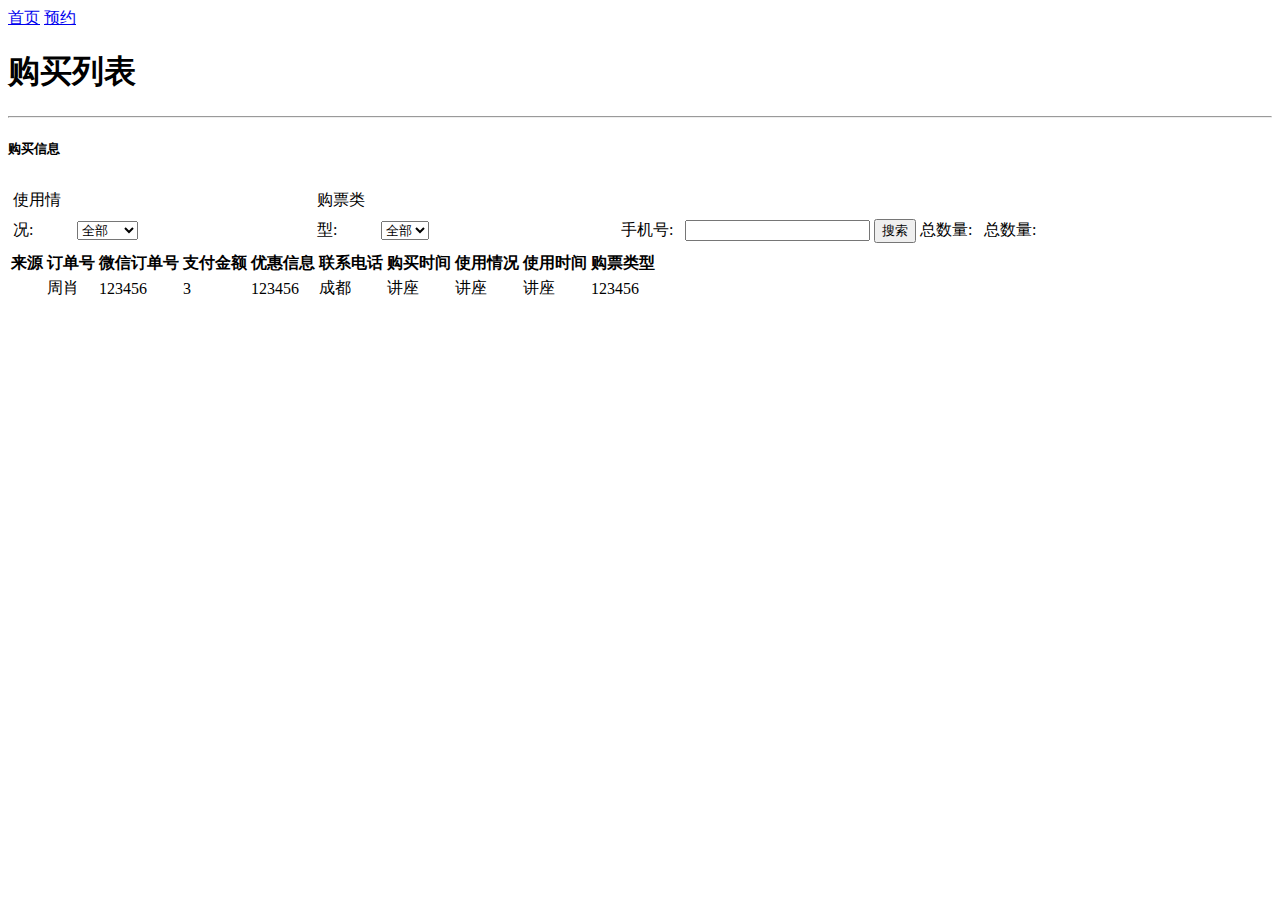
<file: src/main/resources/templates/back/showList.html>
<!DOCTYPE html>
<html xmlns:th="http://www.thymeleaf.org">
<head>
    <title>已买票列表</title>
    <meta charset="UTF-8"/>
    <meta name="viewport" content="width=device-width, initial-scale=1.0"/>
    <link rel="stylesheet" th:href="@{css/bootstrap.min.css}"/>
    <link rel="stylesheet" th:href="@{css/bootstrap-responsive.min.css}"/>
    <link rel="stylesheet" th:href="@{css/uniform.css}"/>
    <link rel="stylesheet" th:href="@{css/select2.css}"/>
    <link rel="stylesheet" th:href="@{css/matrix-style.css}"/>
    <link rel="stylesheet" th:href="@{css/matrix-media.css}"/>
    <link rel="stylesheet" th:href="@{css/bootstrap-wysihtml5.css}" />
    <link th:href="@{font-awesome/css/font-awesome.css}" rel="stylesheet"/>
    <!--<link href='http://fonts.useso.com/css?family=Open+Sans:400,700,800' rel='stylesheet' type='text/css' />-->
</head>
<body>


<div id="content"  style="margin-left:0">

    <div id="content-header">
        <div id="breadcrumb"><a href="main.html" title="Go to Home" class="tip-bottom"><i class="icon-home"></i> 首页</a>
            <a
                    href="#" class="current">预约</a></div>
        <h1>购买列表</h1>
    </div>
    <div class="container-fluid">
        <hr/>
        <div class="row-fluid">
            <div class="span12">
                <div class="widget-box">
                    <div class="widget-title"><span class="icon"><i class="icon-th"></i></span>
                        <h5>购买信息</h5>
                    </div>
                    <div class="widget-content nopadding">
                        <div style="padding:5px">
                            <!--<h5 style="display:inline-block">搜索</h5>-->
                            <div style="width:300px;display:inline-block;line-height:30px">
                                <label style="width:60px;display:inline-block;line-height:30px">使用情况:</label>
                                <select name="swipe">
                                    <option value="0">全部</option>
                                    <option value="1" th:selected="${1==swipe}">已使用</option>
                                    <option value="2" th:selected="${2==swipe}">未使用</option>
                                    <!--<option th:each="l:${lesson}" th:selected="${l.lessonId==lid}" th:value="${l.lessonId}" th:text="|${l.lessonTitle}${l.startTime==l.endTime?(#calendars.format(l.startTime,'yyyy-MM-dd')):(#calendars.format(l.startTime,'yyyy-MM-dd')+'~'+#calendars.format(l.endTime,'yyyy-MM-dd'))}|"></option>-->
                                </select>
                            </div>
                            <div style="width:300px;display:inline-block;line-height:30px">
                                <label style="width:60px;display:inline-block;line-height:30px">购票类型:</label>
                                <select name="meetType">
                                    <option value="0">全部</option>
                                    <option value="1" th:selected="${1==meetType}">高招</option>
                                    <option value="2" th:selected="${2==meetType}">中招</option>
                                    <!--<option th:each="l:${lesson}" th:selected="${l.lessonId==lid}" th:value="${l.lessonId}" th:text="|${l.lessonTitle}${l.startTime==l.endTime?(#calendars.format(l.startTime,'yyyy-MM-dd')):(#calendars.format(l.startTime,'yyyy-MM-dd')+'~'+#calendars.format(l.endTime,'yyyy-MM-dd'))}|"></option>-->
                                </select>
                            </div>
                            <label style="width:60px;display:inline-block;line-height:30px">手机号:</label>
                            <input name="phone" type="text" th:value="${phone}"/>
                            <input type="button" value="搜索" onclick="searchBt(this)"/>

                            <label style="width:60px;display:inline-block;line-height:30px">总数量:</label>
                            <label style="width:60px;display:inline-block;line-height:30px" th:text="${totalCount}">总数量:</label>


                        </div>
                        <!--<p th:text="${appoints}">显示预约信息</p>-->
                        <table class="table table-bordered data-table">
                            <thead>
                            <tr>
                                <th>来源</th>
                                <th>订单号</th>
                                <th>微信订单号</th>
                                <th>支付金额</th>
                                <th>优惠信息</th>
                                <th>联系电话</th>
                                <th>购买时间</th>
                                <th>使用情况</th>
                                <th>使用时间</th>
                                <th>购票类型</th>

                            </tr>
                            </thead>
                            <tbody>
                            <tr  class="gradeX" th:each="c:${codeList}">
                                <!--<td th:text="${c.qc.openId}">01</td>-->
                                <td th:text="${c.qc.name=='1'?'小程序跳转':c.qc.name=='2'?'公众号菜单':c.qc.name=='3'?'微店':c.qc.name=='0'?'公众号文章':'其它'}" ></td>
                                <td th:text="${c.codenum}" >周肖</td>
                                <td th:text="${c.qc.payNumber}">123456</td>
                                <td th:text="${c.price}"  class="center">3</td>
                                <td th:text="${c.buytype==0?'积分优惠':'无'}">123456</td>
                                <td th:text="${c.qc.phone}" >成都</td>
                                <td th:text="${c.createTime}" >讲座</td>
                                <td th:text="${c.swipeTime==null?'未使用':'已使用'}" >讲座</td>
                                <td th:text="${c.swipeTime}" >讲座</td>
                                <td th:text="${c.qc.meetType==1?'高招会':'中招会'}" >123456</td>

                            </tr>
                            </tbody>
                        </table>
                    </div>
                </div>
                <div th:if="${!#lists.isEmpty(codeList)}" class="pagination" th:include="frame/my_pagination::my_pagination"></div>
            </div>
        </div>
    </div>

</div>
<script th:src="@{js/jquery.min.js}"></script>
<script th:src="@{js/select2.min.js}"></script>
<script th:src="@{js/bootstrap.min.js}"></script>
<script th:src="@{js/matrix.js}"></script>
<!--<script src="js/matrix.tables.js"></script>
<script src="js/jquery.dataTables.min.js"></script>-->
<script th:src="@{js/wysihtml5-0.3.0.js}"></script>
<script th:src="@{js/bootstrap-wysihtml5.js}"></script>
<script th:inline="javascript">
    function loadPage(url,data,func) {
        $("#content").load(url,data,func);
    }

    //$("select").select2();
    function searchBt(this_){
        loadPage([[${#httpServletRequest.getRequestURI()}]],{phone:$(this_).prev().val(),swipe:$("select[name=swipe]").val(),meetType:$("select[name=meetType]").val()});
        //alert($(this_).prev().val())

    }


    // 对Date的扩展，将 Date 转化为指定格式的String
    // 月(M)、日(d)、小时(h)、分(m)、秒(s)、季度(q) 可以用 1-2 个占位符，
    // 年(y)可以用 1-4 个占位符，毫秒(S)只能用 1 个占位符(是 1-3 位的数字)
    // 例子：
    // (new Date()).Format("yyyy-MM-dd hh:mm:ss.S") ==> 2006-07-02 08:09:04.423
    // (new Date()).Format("yyyy-M-d h:m:s.S")   ==> 2006-7-2 8:9:4.18
    Date.prototype.Format = function(fmt)
    { //author: meizz
        var o = {
            "M+" : this.getMonth()+1,         //月份
            "d+" : this.getDate(),          //日
            "h+" : this.getHours(),          //小时
            "m+" : this.getMinutes(),         //分
            "s+" : this.getSeconds(),         //秒
            "q+" : Math.floor((this.getMonth()+3)/3), //季度
            "S" : this.getMilliseconds()       //毫秒
        };
        if(/(y+)/.test(fmt))
            fmt=fmt.replace(RegExp.$1, (this.getFullYear()+"").substr(4 - RegExp.$1.length));
        for(var k in o)
            if(new RegExp("("+ k +")").test(fmt))
                fmt = fmt.replace(RegExp.$1, (RegExp.$1.length==1) ? (o[k]) : (("00"+ o[k]).substr((""+ o[k]).length)));
        return fmt;
    }


    $(document).ready(function() {
//        var token = $("meta[name='_csrf']").attr("content");
//        var header = $("meta[name='_csrf_header']").attr("content");

        $(document).ajaxSend(function(e, xhr, options) {
            //xhr.setRequestHeader(header, token);
        });
    });
</script>
</body>


</html>
</file>
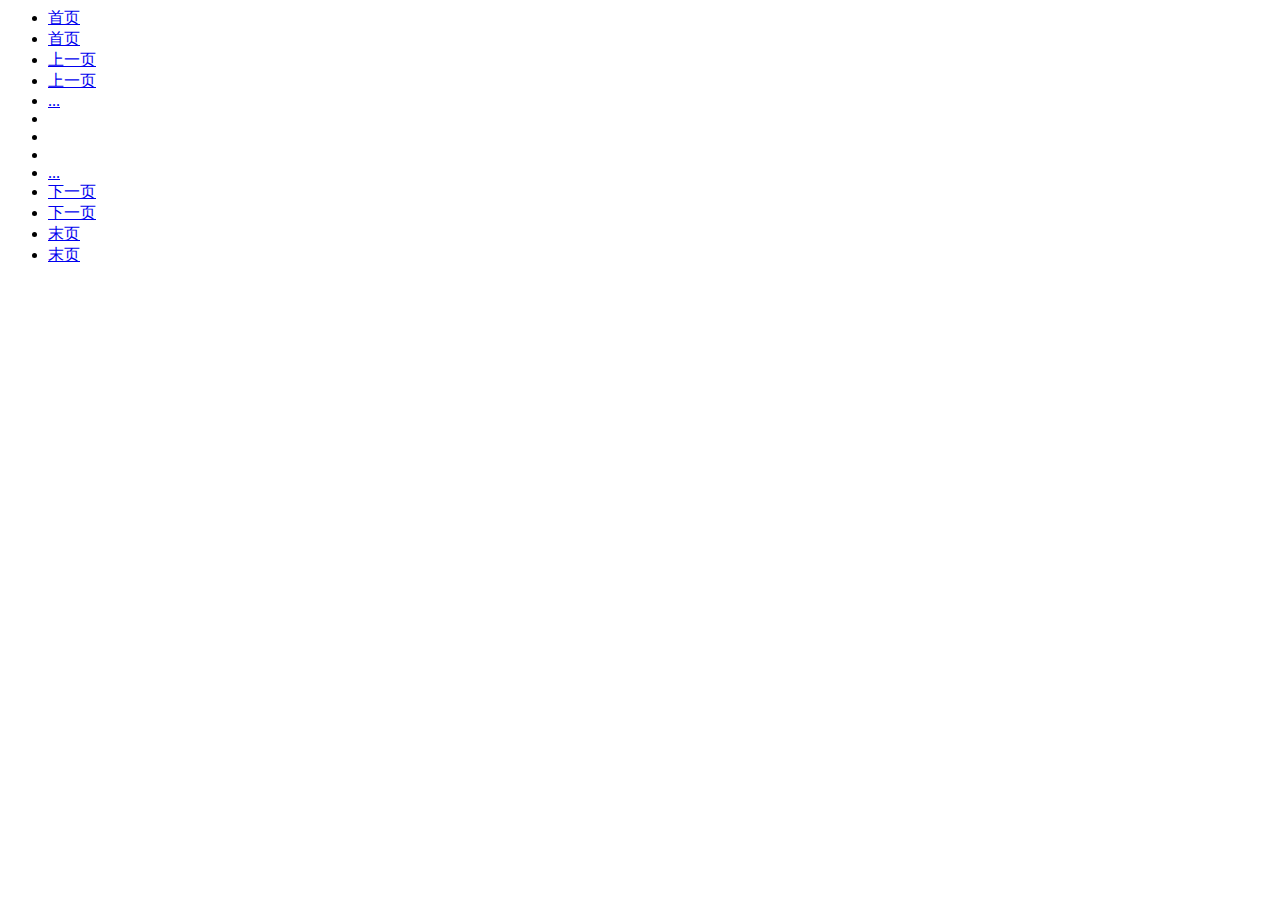
<file: src/main/resources/templates/frame/my_pagination.html>
<html th:fragment="my_pagination">
<!--分页需要使用参数
    isFirst     是否是第一页
    isLast      是否是最后一页
    pageSize    每页大小
    totalPage   总共页数
    pageOffset  当前页数(从0开始)
-->
<!--displayPage为显示的最大标签数量，只能为单数-->
<ul th:with="displayPage=9">
    <!--首页-->
    <li th:if="${isFirst}"><a href="javascript:void(0)">首页</a></li>
    <li th:if="${!isFirst}"><a href="javascript:void(0)" th:href="@{${#httpServletRequest.getRequestURI()}(PageOffset=0,PageSize=${pageSize},phone=${phone==null?'':phone},meetType=${meetType==null?0:meetType},swipe=${swipe==null?0:swipe})}">首页</a></li>

    <!--上一页-->
    <li th:if="${pageOffset==0}"><a href="javascript:void(0)">上一页</a></li>
    <li th:if="${pageOffset &gt; 0}"><a href="javascript:void(0)" th:href="@{${#httpServletRequest.getRequestURI()}(PageOffset=${pageOffset - 1},PageSize=${pageSize},phone=${phone==null?'':phone},meetType=${meetType==null?0:meetType},swipe=${swipe==null?0:swipe})}">上一页</a></li>

    <!--详细页码-->
    <li th:if="${totalPage &gt; displayPage and pageOffset*2 &gt; displayPage}"><a href="javascript:void(0)">...</a></li>

    <li  th:if="${totalPage &lt;= displayPage}" th:each="pageNo : ${#numbers.sequence(0, totalPage - 1)}" th:class="${pageOffset==pageNo?  'active':''}">
        <a th:if="${pageOffset!=pageNo}" href="javascript:void(0)"  th:href="@{${#httpServletRequest.getRequestURI()}(PageOffset=${pageNo},PageSize=${pageSize},phone=${phone==null?'':phone},meetType=${meetType==null?0:meetType},swipe=${swipe==null?0:swipe})}" th:text="${pageNo+1}"></a>
        <a th:if="${pageOffset==pageNo}" href="javascript:void(0)"   th:text="${pageNo+1}"></a>
    </li>

    <li  th:if="${totalPage &gt; displayPage and pageOffset*2 &gt; displayPage }" th:each="pageNo : ${#numbers.sequence(pageOffset-(displayPage-1)/2, ((totalPage-pageOffset-1)*2) &gt; displayPage ? pageOffset+(displayPage-1)/2 : totalPage - 1)}" th:class="${pageOffset==pageNo?  'active':''}">
        <a th:if="${pageOffset!=pageNo}" href="javascript:void(0)"  th:href="@{${#httpServletRequest.getRequestURI()}(PageOffset=${pageNo},PageSize=${pageSize},phone=${phone==null?'':phone},meetType=${meetType==null?0:meetType},swipe=${swipe==null?0:swipe})}" th:text="${pageNo+1}"></a>
        <a th:if="${pageOffset==pageNo}" href="javascript:void(0)"   th:text="${pageNo+1}"></a>
    </li>

    <li  th:if="${totalPage &gt; displayPage and pageOffset*2 &lt;= displayPage }" th:each="pageNo : ${#numbers.sequence(0, (displayPage-1))}" th:class="${pageOffset==pageNo?  'active':''}">
        <a th:if="${pageOffset!=pageNo}" href="javascript:void(0)"   th:href="@{${#httpServletRequest.getRequestURI()}(PageOffset=${pageNo},PageSize=${pageSize},phone=${phone==null?'':phone},meetType=${meetType==null?0:meetType},swipe=${swipe==null?0:swipe})}" th:text="${pageNo+1}"></a>
        <a th:if="${pageOffset==pageNo}" href="javascript:void(0)"   th:text="${pageNo+1}"></a>
    </li>

    <li th:if="${totalPage &gt; displayPage and ((totalPage-pageOffset-1)*2) &gt; displayPage}"><a href="javascript:void(0)" >...</a></li>

    <!--下一页-->
    <li th:if="${pageOffset==(totalPage - 1)}"><a href="javascript:void(0)">下一页</a></li>
    <li th:if="${pageOffset &lt; (totalPage - 1)}"><a href="javascript:void(0)" th:href="@{${#httpServletRequest.getRequestURI()}(PageOffset=${pageOffset+1},PageSize=${pageSize},phone=${phone==null?'':phone},meetType=${meetType==null?0:meetType},swipe=${swipe==null?0:swipe})}">下一页</a></li>

    <!--末页-->
    <li th:if="${isLast}"><a href="javascript:void(0)">末页</a></li>
    <li th:if="${!isLast}"><a href="javascript:void(0)" th:href="@{${#httpServletRequest.getRequestURI()}(PageOffset=${totalPage - 1},PageSize=${pageSize},phone=${phone==null?'':phone},meetType=${meetType==null?0:meetType},swipe=${swipe==null?0:swipe})}" >末页</a></li>
</ul>
</html>
</file>
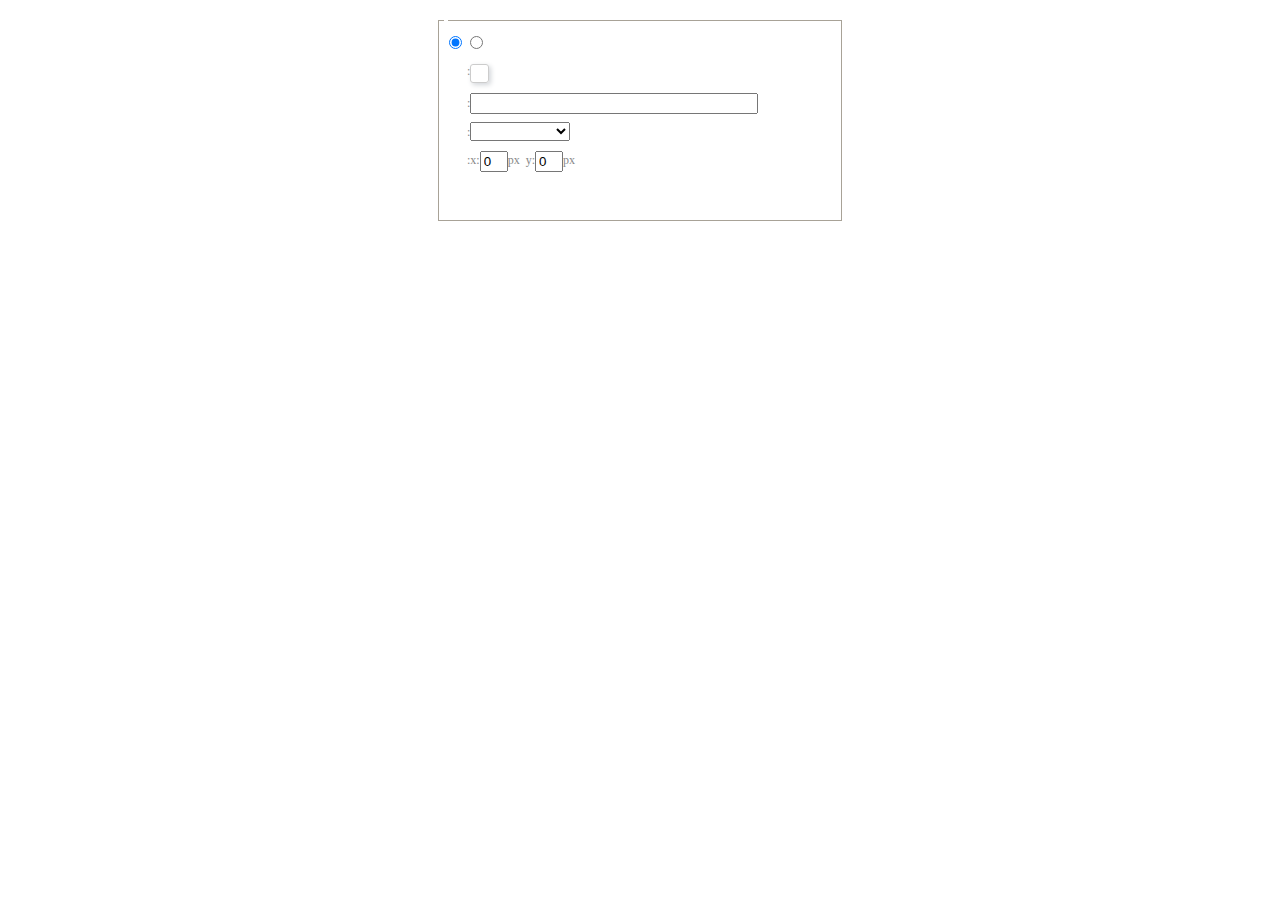
<file: src/main/resources/static/js/ueditor/dialogs/background/background.html>
<!DOCTYPE HTML>
<html>
<head>
    <meta http-equiv="Content-Type" content="text/html;charset=utf-8"/>
    <script type="text/javascript" src="../internal.js"></script>
    <link rel="stylesheet" type="text/css" href="background.css">
</head>
<body>
    <div id="bg_container" class="wrapper">
        <div id="tabHeads" class="tabhead">
            <span class="focus" data-content-id="normal"><var id="lang_background_normal"></var></span>
            <span class="" data-content-id="imgManager"><var id="lang_background_local"></var></span>
        </div>
        <div id="tabBodys" class="tabbody">
            <div id="normal" class="panel focus">
                <fieldset class="bgarea">
                    <legend><var id="lang_background_set"></var></legend>
                    <div class="content">
                        <div>
                            <label><input id="nocolorRadio" class="iptradio" type="radio" name="t" value="none" checked="checked"><var id="lang_background_none"></var></label>
                            <label><input id="coloredRadio" class="iptradio" type="radio" name="t" value="color"><var id="lang_background_colored"></var></label>
                        </div>
                        <div class="wrapcolor pl">
                            <div class="color">
                                <var id="lang_background_color"></var>:
                            </div>
                            <div id="colorPicker"></div>
                            <div class="clear"></div>
                        </div>
                        <div class="wrapcolor pl">
                            <label><var id="lang_background_netimg"></var>:</label><input class="txt" type="text" id="url">
                        </div>
                        <div id="alignment" class="alignment">
                            <var id="lang_background_align"></var>:<select id="repeatType">
                                <option value="center"></option>
                                <option value="repeat-x"></option>
                                <option value="repeat-y"></option>
                                <option value="repeat"></option>
                                <option value="self"></option>
                            </select>
                        </div>
                        <div id="custom" >
                            <var id="lang_background_position"></var>:x:<input type="text" size="1" id="x" maxlength="4" value="0">px&nbsp;&nbsp;y:<input type="text" size="1" id="y" maxlength="4" value="0">px
                        </div>
                    </div>
                </fieldset>

            </div>
            <div id="imgManager" class="panel">
                <div id="imageList" style=""></div>
            </div>
        </div>
    </div>
    <script type="text/javascript" src="background.js"></script>
</body>
</html>
</file>
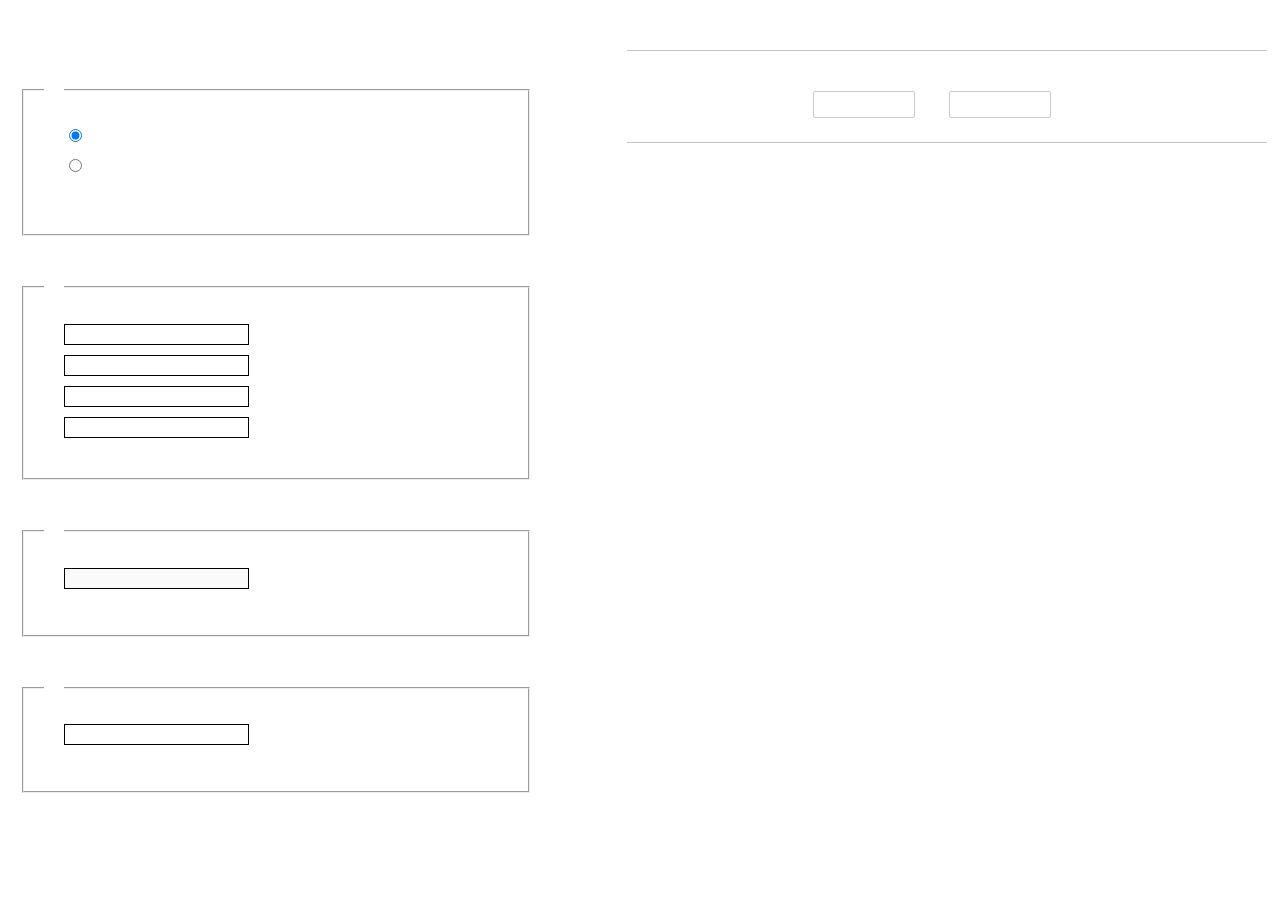
<file: src/main/resources/static/js/ueditor/dialogs/charts/charts.html>
<!DOCTYPE html>
<html>
    <head>
        <title>chart</title>
        <meta chartset="utf-8">
        <link rel="stylesheet" type="text/css" href="charts.css">
        <script type="text/javascript" src="../internal.js"></script>
    </head>
    <body>
        <div class="main">
            <div class="table-view">
                <h3><var id="lang_data_source"></var></h3>
                <div id="tableContainer" class="table-container"></div>
                <h3><var id="lang_chart_format"></var></h3>
                <form name="data-form">
                    <div class="charts-format">
                        <fieldset>
                            <legend><var id="lang_data_align"></var></legend>
                            <div class="format-item-container">
                                <label>
                                    <input type="radio" class="format-ctrl not-pie-item" name="charts-format" value="1" checked="checked">
                                    <var id="lang_chart_align_same"></var>
                                </label>
                                <label>
                                    <input type="radio" class="format-ctrl not-pie-item" name="charts-format" value="-1">
                                    <var id="lang_chart_align_reverse"></var>
                                </label>
                                <br>
                            </div>
                        </fieldset>
                        <fieldset>
                            <legend><var id="lang_chart_title"></var></legend>
                            <div class="format-item-container">
                                <label>
                                    <var id="lang_chart_main_title"></var><input type="text" name="title" class="data-item">
                                </label>
                                <label>
                                    <var id="lang_chart_sub_title"></var><input type="text" name="sub-title" class="data-item not-pie-item">
                                </label>
                                <label>
                                    <var id="lang_chart_x_title"></var><input type="text" name="x-title" class="data-item not-pie-item">
                                </label>
                                <label>
                                    <var id="lang_chart_y_title"></var><input type="text" name="y-title" class="data-item not-pie-item">
                                </label>
                            </div>
                        </fieldset>
                        <fieldset>
                            <legend><var id="lang_chart_tip"></var></legend>
                            <div class="format-item-container">
                                <label>
                                    <var id="lang_cahrt_tip_prefix"></var>
                                    <input type="text" id="tipInput" name="tip" class="data-item" disabled="disabled">
                                </label>
                                <p><var id="lang_cahrt_tip_description"></var></p>
                            </div>
                        </fieldset>
                        <fieldset>
                            <legend><var id="lang_chart_data_unit"></var></legend>
                            <div class="format-item-container">
                                <label><var id="lang_chart_data_unit_title"></var><input type="text" name="unit" class="data-item"></label>
                                <p><var id="lang_chart_data_unit_description"></var></p>
                            </div>
                        </fieldset>
                    </div>
                </form>
            </div>
            <div class="charts-view">
                <div id="chartsContainer" class="charts-container"></div>
                <div id="chartsType" class="charts-type">
                    <h3><var id="lang_chart_type"></var></h3>
                    <div class="scroll-view">
                        <div class="scroll-container">
                            <div id="scrollBed" class="scroll-bed"></div>
                        </div>
                        <div id="buttonContainer" class="button-container">
                            <a href="#" data-title="prev"><var id="lang_prev_btn"></var></a>
                            <a href="#" data-title="next"><var id="lang_next_btn"></var></a>
                        </div>
                    </div>
                </div>
            </div>
        </div>
        <script src="../../third-party/jquery-1.10.2.min.js"></script>
        <script src="../../third-party/highcharts/highcharts.js"></script>
        <script src="chart.config.js"></script>
        <script src="charts.js"></script>
    </body>
</html>
</file>
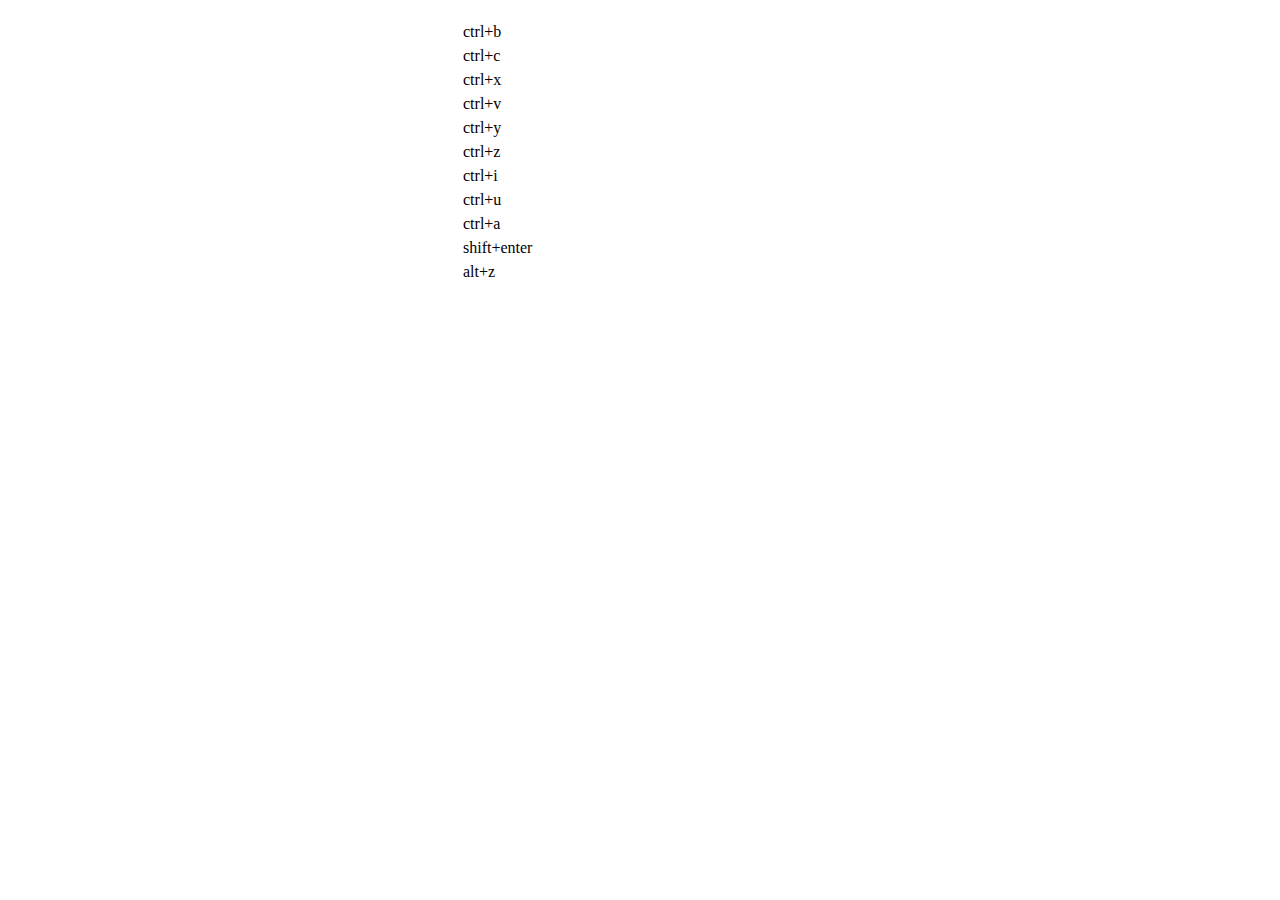
<file: src/main/resources/static/js/ueditor/dialogs/help/help.html>
<!DOCTYPE HTML PUBLIC "-//W3C//DTD HTML 4.01 Transitional//EN"
        "http://www.w3.org/TR/html4/loose.dtd">
<html>
<head>
    <title>帮助</title>
    <meta content="text/html; charset=utf-8" http-equiv="Content-Type"/>
    <script type="text/javascript" src="../internal.js"></script>
    <link rel="stylesheet" type="text/css" href="help.css">
</head>
<body>
<div class="wrapper" id="helptab">
    <div id="tabHeads" class="tabhead">
        <span class="focus" tabsrc="about"><var id="lang_input_about"></var></span>
        <span tabsrc="shortcuts"><var id="lang_input_shortcuts"></var></span>
    </div>
    <div id="tabBodys" class="tabbody">
        <div id="about" class="panel">
            <h1>UEditor</h1>
            <p id="version"></p>
            <p><var id="lang_input_introduction"></var></p>
        </div>
        <div id="shortcuts" class="panel">
            <table>
                <thead>
                <tr>
                    <td><var id="lang_Txt_shortcuts"></var></td>
                    <td><var id="lang_Txt_func"></var></td>
                </tr>
                </thead>
                <tbody>
                <tr>
                    <td>ctrl+b</td>
                    <td><var id="lang_Txt_bold"></var></td>
                </tr>
                <tr>
                    <td>ctrl+c</td>
                    <td><var id="lang_Txt_copy"></var></td>
                </tr>
                <tr>
                    <td>ctrl+x</td>
                    <td><var id="lang_Txt_cut"></var></td>
                </tr>
                <tr>
                    <td>ctrl+v</td>
                    <td><var id="lang_Txt_Paste"></var></td>
                </tr>
                <tr>
                    <td>ctrl+y</td>
                    <td><var id="lang_Txt_undo"></var></td>
                </tr>
                <tr>
                    <td>ctrl+z</td>
                    <td><var id="lang_Txt_redo"></var></td>
                </tr>
                <tr>
                    <td>ctrl+i</td>
                    <td><var id="lang_Txt_italic"></var></td>
                </tr>
                <tr>
                    <td>ctrl+u</td>
                    <td><var id="lang_Txt_underline"></var></td>
                </tr>
                <tr>
                    <td>ctrl+a</td>
                    <td><var id="lang_Txt_selectAll"></var></td>
                </tr>
                <tr>
                    <td>shift+enter</td>
                    <td><var id="lang_Txt_visualEnter"></var></td>
                </tr>
                <tr>
                    <td>alt+z</td>
                    <td><var id="lang_Txt_fullscreen"></var></td>
                </tr>
                </tbody>
            </table>
        </div>
    </div>
</div>
<script type="text/javascript" src="help.js"></script>
</body>
</html>
</file>
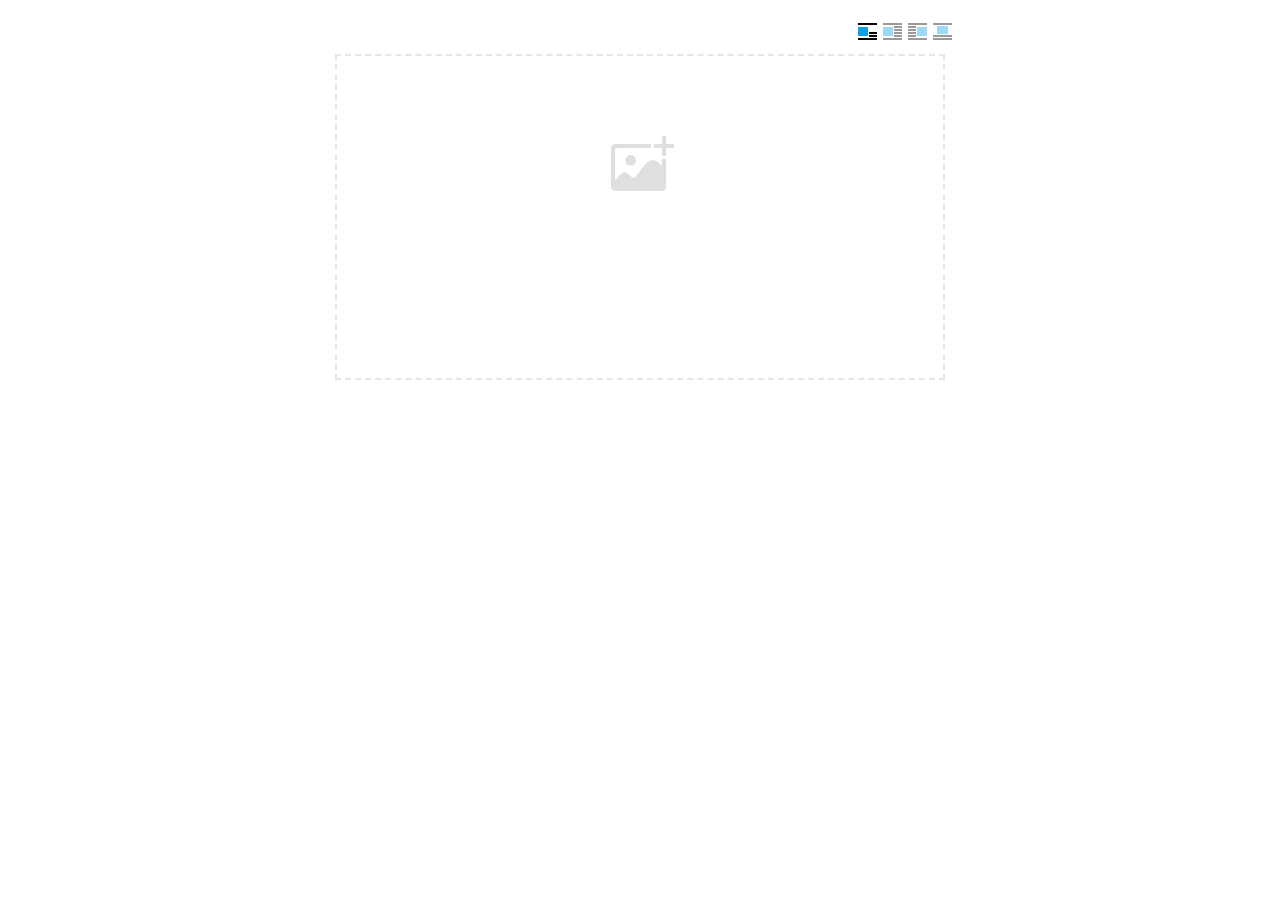
<file: src/main/resources/static/js/ueditor/dialogs/image/image.html>
<!doctype html>
<html>
<head>
    <meta charset="UTF-8">
    <title>ueditor图片对话框</title>
    <script type="text/javascript" src="../internal.js"></script>

    <!-- jquery -->
    <script type="text/javascript" src="../../third-party/jquery-1.10.2.min.js"></script>

    <!-- webuploader -->
    <script src="../../third-party/webuploader/webuploader.min.js"></script>
    <link rel="stylesheet" type="text/css" href="../../third-party/webuploader/webuploader.css">

    <!-- image dialog -->
    <link rel="stylesheet" href="image.css" type="text/css" />
</head>
<body>

    <div class="wrapper">
        <div id="tabhead" class="tabhead">
            <span class="tab" data-content-id="remote"><var id="lang_tab_remote"></var></span>
            <span class="tab focus" data-content-id="upload"><var id="lang_tab_upload"></var></span>
            <span class="tab" data-content-id="online"><var id="lang_tab_online"></var></span>
            <span class="tab" data-content-id="search"><var id="lang_tab_search"></var></span>
        </div>
        <div class="alignBar">
            <label class="algnLabel"><var id="lang_input_align"></var></label>
                    <span id="alignIcon">
                        <span id="noneAlign" class="none-align focus" data-align="none"></span>
                        <span id="leftAlign" class="left-align" data-align="left"></span>
                        <span id="rightAlign" class="right-align" data-align="right"></span>
                        <span id="centerAlign" class="center-align" data-align="center"></span>
                    </span>
            <input id="align" name="align" type="hidden" value="none"/>
        </div>
        <div id="tabbody" class="tabbody">

            <!-- 远程图片 -->
            <div id="remote" class="panel">
                <div class="top">
                    <div class="row">
                        <label for="url"><var id="lang_input_url"></var></label>
                        <span><input class="text" id="url" type="text"/></span>
                    </div>
                </div>
                <div class="left">
                    <div class="row">
                        <label><var id="lang_input_size"></var></label>
                        <span><var id="lang_input_width">&nbsp;&nbsp;</var><input class="text" type="text" id="width"/>px </span>
                        <span><var id="lang_input_height">&nbsp;&nbsp;</var><input class="text" type="text" id="height"/>px </span>
                        <span><input id="lock" type="checkbox" disabled="disabled"><span id="lockicon"></span></span>
                    </div>
                    <div class="row">
                        <label><var id="lang_input_border"></var></label>
                        <span><input class="text" type="text" id="border"/>px </span>
                    </div>
                    <div class="row">
                        <label><var id="lang_input_vhspace"></var></label>
                        <span><input class="text" type="text" id="vhSpace"/>px </span>
                    </div>
                    <div class="row">
                        <label><var id="lang_input_title"></var></label>
                        <span><input class="text" type="text" id="title"/></span>
                    </div>
                </div>
                <div class="right"><div id="preview"></div></div>
            </div>

            <!-- 上传图片 -->
            <div id="upload" class="panel focus">
                <div id="queueList" class="queueList">
                    <div class="statusBar element-invisible">
                        <div class="progress">
                            <span class="text">0%</span>
                            <span class="percentage"></span>
                        </div><div class="info"></div>
                        <div class="btns">
                            <div id="filePickerBtn"></div>
                            <div class="uploadBtn"><var id="lang_start_upload"></var></div>
                        </div>
                    </div>
                    <div id="dndArea" class="placeholder">
                        <div class="filePickerContainer">
                            <div id="filePickerReady"></div>
                        </div>
                    </div>
                    <ul class="filelist element-invisible">
                        <li id="filePickerBlock" class="filePickerBlock"></li>
                    </ul>
                </div>
            </div>

            <!-- 在线图片 -->
            <div id="online" class="panel">
                <div id="imageList"><var id="lang_imgLoading"></var></div>
            </div>

            <!-- 搜索图片 -->
            <div id="search" class="panel">
                <div class="searchBar">
                    <input id="searchTxt" class="searchTxt text" type="text" />
                    <select id="searchType" class="searchType">
                        <option value="&s=4&z=0"></option>
                        <option value="&s=1&z=19"></option>
                        <option value="&s=2&z=0"></option>
                        <option value="&s=3&z=0"></option>
                    </select>
                    <input id="searchReset" type="button"  />
                    <input id="searchBtn" type="button"  />
                </div>
                <div id="searchList" class="searchList"><ul id="searchListUl"></ul></div>
            </div>

        </div>
    </div>
    <script type="text/javascript" src="image.js"></script>

</body>
</html>
</file>
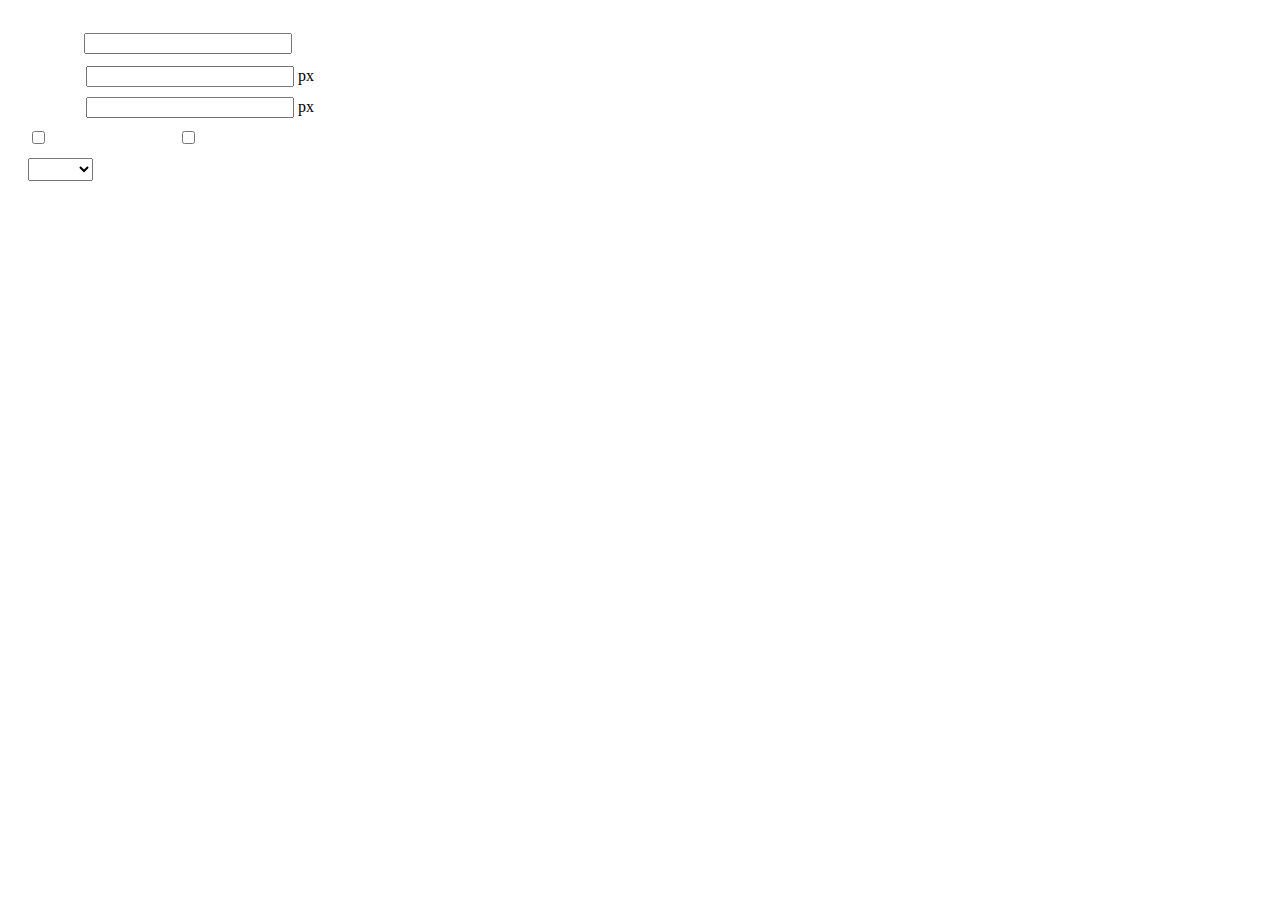
<file: src/main/resources/static/js/ueditor/dialogs/insertframe/insertframe.html>
<!DOCTYPE html>
<html>
<head>
    <meta http-equiv="Content-Type" content="text/html; charset=utf-8"/>
    <title></title>
    <script type="text/javascript" src="../internal.js"></script>
    <style type="text/css">
        .warp {width: 320px;height: 153px;margin-left:5px;padding: 20px 0 0 15px;position: relative;}
        #url {width: 290px; margin-bottom: 2px; margin-left: -6px; margin-left: -2px\9;*margin-left:0;_margin-left:0; }
        .format span{display: inline-block; width: 58px;text-align: center; zoom:1;}
        table td{padding:5px 0;}
        #align{width: 65px;height: 23px;line-height: 22px;}
    </style>
</head>
<body>
<div class="warp">
        <table width="300" cellpadding="0" cellspacing="0">
            <tr>
                <td colspan="2" class="format">
                    <span><var id="lang_input_address"></var></span>
                    <input style="width:200px" id="url" type="text" value=""/>
                </td>
            </tr>
            <tr>
                <td colspan="2" class="format"><span><var id="lang_input_width"></var></span><input style="width:200px" type="text" id="width"/> px</td>

            </tr>
            <tr>
                <td colspan="2" class="format"><span><var id="lang_input_height"></var></span><input style="width:200px" type="text" id="height"/> px</td>
            </tr>
            <tr>
                <td><span><var id="lang_input_isScroll"></var></span><input type="checkbox" id="scroll"/> </td>
                <td><span><var id="lang_input_frameborder"></var></span><input type="checkbox" id="frameborder"/> </td>
            </tr>

            <tr>
                <td colspan="2"><span><var id="lang_input_alignMode"></var></span>
                    <select id="align">
                        <option value=""></option>
                        <option value="left"></option>
                        <option value="right"></option>
                    </select>
                </td>
            </tr>
        </table>
</div>
<script type="text/javascript">
    var iframe = editor._iframe;
    if(iframe){
        $G("url").value = iframe.getAttribute("src")||"";
        $G("width").value = iframe.getAttribute("width")||iframe.style.width.replace("px","")||"";
        $G("height").value = iframe.getAttribute("height") || iframe.style.height.replace("px","") ||"";
        $G("scroll").checked = (iframe.getAttribute("scrolling") == "yes") ? true : false;
        $G("frameborder").checked = (iframe.getAttribute("frameborder") == "1") ? true : false;
        $G("align").value = iframe.align ? iframe.align : "";
    }
    function queding(){
        var  url = $G("url").value.replace(/^\s*|\s*$/ig,""),
                width = $G("width").value,
                height = $G("height").value,
                scroll = $G("scroll"),
                frameborder = $G("frameborder"),
                float = $G("align").value,
                newIframe = editor.document.createElement("iframe"),
                div;
        if(!url){
            alert(lang.enterAddress);
            return false;
        }
        newIframe.setAttribute("src",/http:\/\/|https:\/\//ig.test(url) ? url : "http://"+url);
        /^[1-9]+[.]?\d*$/g.test( width ) ? newIframe.setAttribute("width",width) : "";
        /^[1-9]+[.]?\d*$/g.test( height ) ? newIframe.setAttribute("height",height) : "";
        scroll.checked ?  newIframe.setAttribute("scrolling","yes") : newIframe.setAttribute("scrolling","no");
        frameborder.checked ?  newIframe.setAttribute("frameborder","1",0) : newIframe.setAttribute("frameborder","0",0);
        float ? newIframe.setAttribute("align",float) :  newIframe.setAttribute("align","");
        if(iframe){
            iframe.parentNode.insertBefore(newIframe,iframe);
            domUtils.remove(iframe);
        }else{
            div = editor.document.createElement("div");
            div.appendChild(newIframe);
            editor.execCommand("inserthtml",div.innerHTML);
        }
        editor._iframe = null;
        dialog.close();
    }
    dialog.onok = queding;
    $G("url").onkeydown = function(evt){
        evt = evt || event;
        if(evt.keyCode == 13){
            queding();
        }
    };
    $focus($G( "url" ));

</script>
</body>
</html>
</file>
<file: src/main/resources/static/js/ueditor/dialogs/background/background.css>
.wrapper{ width: 424px;margin: 10px auto; zoom:1;position: relative}
.tabbody{height:225px;}
.tabbody .panel { position: absolute;width:100%; height:100%;background: #fff; display: none;}
.tabbody .focus { display: block;}

body{font-size: 12px;color: #888;overflow: hidden;}
input,label{vertical-align:middle}
.clear{clear: both;}
.pl{padding-left: 18px;padding-left: 23px\9;}

#imageList {width: 420px;height: 215px;margin-top: 10px;overflow: hidden;overflow-y: auto;}
#imageList div {float: left;width: 100px;height: 95px;margin: 5px 10px;}
#imageList img {cursor: pointer;border: 2px solid white;}

.bgarea{margin: 10px;padding: 5px;height: 84%;border: 1px solid #A8A297;}
.content div{margin: 10px 0 10px 5px;}
.content .iptradio{margin: 0px 5px 5px 0px;}
.txt{width:280px;}

.wrapcolor{height: 19px;}
div.color{float: left;margin: 0;}
#colorPicker{width: 17px;height: 17px;border: 1px solid #CCC;display: inline-block;border-radius: 3px;box-shadow: 2px 2px 5px #D3D6DA;margin: 0;float: left;}
div.alignment,#custom{margin-left: 23px;margin-left: 28px\9;}
#custom input{height: 15px;min-height: 15px;width:20px;}
#repeatType{width:100px;}


/* 图片管理样式 */
#imgManager {
    width: 100%;
    height: 225px;
}
#imgManager #imageList{
    width: 100%;
    overflow-x: hidden;
    overflow-y: auto;
}
#imgManager ul {
    display: block;
    list-style: none;
    margin: 0;
    padding: 0;
}
#imgManager li {
    float: left;
    display: block;
    list-style: none;
    padding: 0;
    width: 113px;
    height: 113px;
    margin: 9px 0 0 19px;
    background-color: #eee;
    overflow: hidden;
    cursor: pointer;
    position: relative;
}
#imgManager li.clearFloat {
    float: none;
    clear: both;
    display: block;
    width:0;
    height:0;
    margin: 0;
    padding: 0;
}
#imgManager li img {
    cursor: pointer;
}
#imgManager li .icon {
    cursor: pointer;
    width: 113px;
    height: 113px;
    position: absolute;
    top: 0;
    left: 0;
    z-index: 2;
    border: 0;
    background-repeat: no-repeat;
}
#imgManager li .icon:hover {
    width: 107px;
    height: 107px;
    border: 3px solid #1094fa;
}
#imgManager li.selected .icon {
    background-image: url(images/success.png);
    background-position: 75px 75px;
}
#imgManager li.selected .icon:hover {
    width: 107px;
    height: 107px;
    border: 3px solid #1094fa;
    background-position: 72px 72px;
}
</file>
<file: src/main/resources/static/js/ueditor/dialogs/charts/charts.css>
html, body {
    width: 100%;
    height: 100%;
    margin: 0;
    padding: 0;
    overflow-x: hidden;
}

.main {
    width: 100%;
    overflow: hidden;
}

.table-view {
    height: 100%;
    float: left;
    margin: 20px;
    width: 40%;
}

.table-view .table-container {
    width: 100%;
    margin-bottom: 50px;
    overflow: scroll;
}

.table-view th {
    padding: 5px 10px;
    background-color: #F7F7F7;
}

.table-view td {
    width: 50px;
    text-align: center;
    padding:0;
}

.table-container input {
    width: 40px;
    padding: 5px;
    border: none;
    outline: none;
}

.table-view caption {
    font-size: 18px;
    text-align: left;
}

.charts-view {
    /*margin-left: 49%!important;*/
    width: 50%;
    margin-left: 49%;
    height: 400px;
}

.charts-container {
    border-left: 1px solid #c3c3c3;
}

.charts-format fieldset {
    padding-left: 20px;
    margin-bottom: 50px;
}

.charts-format legend {
    padding-left: 10px;
    padding-right: 10px;
}

.format-item-container {
    padding: 20px;
}

.format-item-container label {
    display: block;
    margin: 10px 0;
}

.charts-format .data-item {
    border: 1px solid black;
    outline: none;
    padding: 2px 3px;
}

/* 图表类型 */

.charts-type {
    margin-top: 50px;
    height: 300px;
}

.scroll-view {
    border: 1px solid #c3c3c3;
    border-left: none;
    border-right: none;
    overflow: hidden;
}

.scroll-container {
    margin: 20px;
    width: 100%;
    overflow: hidden;
}

.scroll-bed {
    width: 10000px;
    _margin-top: 20px;
    -webkit-transition: margin-left .5s ease;
    -moz-transition: margin-left .5s ease;
    transition: margin-left .5s ease;
}

.view-box {
    display: inline-block;
    *display: inline;
    *zoom: 1;
    margin-right: 20px;
    border: 2px solid white;
    line-height: 0;
    overflow: hidden;
    cursor: pointer;
}

.view-box img {
    border: 1px solid #cecece;
}

.view-box.selected {
    border-color: #7274A7;
}

.button-container {
    margin-bottom: 20px;
    text-align: center;
}

.button-container a {
    display: inline-block;
    width: 100px;
    height: 25px;
    line-height: 25px;
    border: 1px solid #c2ccd1;
    margin-right: 30px;
    text-decoration: none;
    color: black;
    -webkit-border-radius: 2px;
    -moz-border-radius: 2px;
    border-radius: 2px;
}

.button-container a:HOVER {
    background: #fcfcfc;
}

.button-container a:ACTIVE {
    border-top-color: #c2ccd1;
    box-shadow:inset 0 5px 4px -4px rgba(49, 49, 64, 0.1);
}

.edui-charts-not-data {
    height: 100px;
    line-height: 100px;
    text-align: center;
}
</file>
<file: src/main/resources/static/js/ueditor/dialogs/help/help.css>
.wrapper{width: 370px;margin: 10px auto;zoom: 1;}
.tabbody{height: 360px;}
.tabbody .panel{width:100%;height: 360px;position: absolute;background: #fff;}
.tabbody .panel h1{font-size:26px;margin: 5px 0 0 5px;}
.tabbody .panel p{font-size:12px;margin: 5px 0 0 5px;}
.tabbody table{width:90%;line-height: 20px;margin: 5px 0 0 5px;;}
.tabbody table thead{font-weight: bold;line-height: 25px;}
</file>
<file: src/main/resources/static/js/ueditor/third-party/webuploader/webuploader.css>
.webuploader-container {
	position: relative;
}
.webuploader-element-invisible {
	position: absolute !important;
	clip: rect(1px 1px 1px 1px); /* IE6, IE7 */
    clip: rect(1px,1px,1px,1px);
}
.webuploader-pick {
	position: relative;
	display: inline-block;
	cursor: pointer;
	background: #00b7ee;
	padding: 10px 15px;
	color: #fff;
	text-align: center;
	border-radius: 3px;
	overflow: hidden;
}
.webuploader-pick-hover {
	background: #00a2d4;
}

.webuploader-pick-disable {
	opacity: 0.6;
	pointer-events:none;
}
</file>
<file: src/main/resources/static/js/ueditor/dialogs/image/image.css>
@charset "utf-8";
/* dialog样式 */
.wrapper {
    zoom: 1;
    width: 630px;
    *width: 626px;
    height: 380px;
    margin: 0 auto;
    padding: 10px;
    position: relative;
    font-family: sans-serif;
}

/*tab样式框大小*/
.tabhead {
    float:left;
}
.tabbody {
    width: 100%;
    height: 346px;
    position: relative;
    clear: both;
}

.tabbody .panel {
    position: absolute;
    width: 0;
    height: 0;
    background: #fff;
    overflow: hidden;
    display: none;
}

.tabbody .panel.focus {
    width: 100%;
    height: 346px;
    display: block;
}

/* 图片对齐方式 */
.alignBar{
    float:right;
    margin-top: 5px;
    position: relative;
}

.alignBar .algnLabel{
    float:left;
    height: 20px;
    line-height: 20px;
}

.alignBar #alignIcon{
    zoom:1;
    _display: inline;
    display: inline-block;
    position: relative;
}
.alignBar #alignIcon span{
    float: left;
    cursor: pointer;
    display: block;
    width: 19px;
    height: 17px;
    margin-right: 3px;
    margin-left: 3px;
    background-image: url(./images/alignicon.jpg);
}
.alignBar #alignIcon .none-align{
    background-position: 0 -18px;
}
.alignBar #alignIcon .left-align{
    background-position: -20px -18px;
}
.alignBar #alignIcon .right-align{
    background-position: -40px -18px;
}
.alignBar #alignIcon .center-align{
    background-position: -60px -18px;
}
.alignBar #alignIcon .none-align.focus{
    background-position: 0 0;
}
.alignBar #alignIcon .left-align.focus{
    background-position: -20px 0;
}
.alignBar #alignIcon .right-align.focus{
    background-position: -40px 0;
}
.alignBar #alignIcon .center-align.focus{
    background-position: -60px 0;
}




/* 远程图片样式 */
#remote {
    z-index: 200;
}

#remote .top{
    width: 100%;
    margin-top: 25px;
}
#remote .left{
    display: block;
    float: left;
    width: 300px;
    height:10px;
}
#remote .right{
    display: block;
    float: right;
    width: 300px;
    height:10px;
}
#remote .row{
    margin-left: 20px;
    clear: both;
    height: 40px;
}

#remote .row label{
    text-align: center;
    width: 50px;
    zoom:1;
    _display: inline;
    display:inline-block;
    vertical-align: middle;
}
#remote .row label.algnLabel{
    float: left;

}

#remote input.text{
    width: 150px;
    padding: 3px 6px;
    font-size: 14px;
    line-height: 1.42857143;
    color: #555;
    background-color: #fff;
    background-image: none;
    border: 1px solid #ccc;
    border-radius: 4px;
    -webkit-box-shadow: inset 0 1px 1px rgba(0, 0, 0, .075);
    box-shadow: inset 0 1px 1px rgba(0, 0, 0, .075);
    -webkit-transition: border-color ease-in-out .15s, box-shadow ease-in-out .15s;
    transition: border-color ease-in-out .15s, box-shadow ease-in-out .15s;
}
#remote input.text:focus {
    border-color: #66afe9;
    outline: 0;
    -webkit-box-shadow: inset 0 1px 1px rgba(0, 0, 0, .075), 0 0 8px rgba(102, 175, 233, .6);
    box-shadow: inset 0 1px 1px rgba(0, 0, 0, .075), 0 0 8px rgba(102, 175, 233, .6);
}
#remote #url{
    width: 500px;
    margin-bottom: 2px;
}
#remote #width,
#remote #height{
    width: 20px;
    margin-left: 2px;
    margin-right: 2px;
}
#remote #border,
#remote #vhSpace,
#remote #title{
    width: 180px;
    margin-right: 5px;
}
#remote #lock{
}
#remote #lockicon{
    zoom: 1;
    _display:inline;
    display: inline-block;
    width: 20px;
    height: 20px;
    background: url("../../themes/default/images/lock.gif") -13px -13px no-repeat;
    vertical-align: middle;
}
#remote #preview{
    clear: both;
    width: 260px;
    height: 240px;
    z-index: 9999;
    margin-top: 10px;
    background-color: #eee;
    overflow: hidden;
}

/* 上传图片 */
.tabbody #upload.panel {
    width: 0;
    height: 0;
    overflow: hidden;
    position: absolute !important;
    clip: rect(1px, 1px, 1px, 1px);
    background: #fff;
    display: block;
}

.tabbody #upload.panel.focus {
    width: 100%;
    height: 346px;
    display: block;
    clip: auto;
}

#upload .queueList {
    margin: 0;
    width: 100%;
    height: 100%;
    position: absolute;
    overflow: hidden;
}

#upload p {
    margin: 0;
}

.element-invisible {
    width: 0 !important;
    height: 0 !important;
    border: 0;
    padding: 0;
    margin: 0;
    overflow: hidden;
    position: absolute !important;
    clip: rect(1px, 1px, 1px, 1px);
}

#upload .placeholder {
    margin: 10px;
    border: 2px dashed #e6e6e6;
    *border: 0px dashed #e6e6e6;
    height: 172px;
    padding-top: 150px;
    text-align: center;
    background: url(./images/image.png) center 70px no-repeat;
    color: #cccccc;
    font-size: 18px;
    position: relative;
    top:0;
    *top: 10px;
}

#upload .placeholder .webuploader-pick {
    font-size: 18px;
    background: #00b7ee;
    border-radius: 3px;
    line-height: 44px;
    padding: 0 30px;
    *width: 120px;
    color: #fff;
    display: inline-block;
    margin: 0 auto 20px auto;
    cursor: pointer;
    box-shadow: 0 1px 1px rgba(0, 0, 0, 0.1);
}

#upload .placeholder .webuploader-pick-hover {
    background: #00a2d4;
}


#filePickerContainer {
    text-align: center;
}

#upload .placeholder .flashTip {
    color: #666666;
    font-size: 12px;
    position: absolute;
    width: 100%;
    text-align: center;
    bottom: 20px;
}

#upload .placeholder .flashTip a {
    color: #0785d1;
    text-decoration: none;
}

#upload .placeholder .flashTip a:hover {
    text-decoration: underline;
}

#upload .placeholder.webuploader-dnd-over {
    border-color: #999999;
}

#upload .filelist {
    list-style: none;
    margin: 0;
    padding: 0;
    overflow-x: hidden;
    overflow-y: auto;
    position: relative;
    height: 300px;
}

#upload .filelist:after {
    content: '';
    display: block;
    width: 0;
    height: 0;
    overflow: hidden;
    clear: both;
    position: relative;
}

#upload .filelist li {
    width: 113px;
    height: 113px;
    background: url(./images/bg.png);
    text-align: center;
    margin: 9px 0 0 9px;
    *margin: 6px 0 0 6px;
    position: relative;
    display: block;
    float: left;
    overflow: hidden;
    font-size: 12px;
}

#upload .filelist li p.log {
    position: relative;
    top: -45px;
}

#upload .filelist li p.title {
    position: absolute;
    top: 0;
    left: 0;
    width: 100%;
    overflow: hidden;
    white-space: nowrap;
    text-overflow: ellipsis;
    top: 5px;
    text-indent: 5px;
    text-align: left;
}

#upload .filelist li p.progress {
    position: absolute;
    width: 100%;
    bottom: 0;
    left: 0;
    height: 8px;
    overflow: hidden;
    z-index: 50;
    margin: 0;
    border-radius: 0;
    background: none;
    -webkit-box-shadow: 0 0 0;
}

#upload .filelist li p.progress span {
    display: none;
    overflow: hidden;
    width: 0;
    height: 100%;
    background: #1483d8 url(./images/progress.png) repeat-x;

    -webit-transition: width 200ms linear;
    -moz-transition: width 200ms linear;
    -o-transition: width 200ms linear;
    -ms-transition: width 200ms linear;
    transition: width 200ms linear;

    -webkit-animation: progressmove 2s linear infinite;
    -moz-animation: progressmove 2s linear infinite;
    -o-animation: progressmove 2s linear infinite;
    -ms-animation: progressmove 2s linear infinite;
    animation: progressmove 2s linear infinite;

    -webkit-transform: translateZ(0);
}

@-webkit-keyframes progressmove {
    0% {
        background-position: 0 0;
    }
    100% {
        background-position: 17px 0;
    }
}

@-moz-keyframes progressmove {
    0% {
        background-position: 0 0;
    }
    100% {
        background-position: 17px 0;
    }
}

@keyframes progressmove {
    0% {
        background-position: 0 0;
    }
    100% {
        background-position: 17px 0;
    }
}

#upload .filelist li p.imgWrap {
    position: relative;
    z-index: 2;
    line-height: 113px;
    vertical-align: middle;
    overflow: hidden;
    width: 113px;
    height: 113px;

    -webkit-transform-origin: 50% 50%;
    -moz-transform-origin: 50% 50%;
    -o-transform-origin: 50% 50%;
    -ms-transform-origin: 50% 50%;
    transform-origin: 50% 50%;

    -webit-transition: 200ms ease-out;
    -moz-transition: 200ms ease-out;
    -o-transition: 200ms ease-out;
    -ms-transition: 200ms ease-out;
    transition: 200ms ease-out;
}

#upload .filelist li img {
    width: 100%;
}

#upload .filelist li p.error {
    background: #f43838;
    color: #fff;
    position: absolute;
    bottom: 0;
    left: 0;
    height: 28px;
    line-height: 28px;
    width: 100%;
    z-index: 100;
    display:none;
}

#upload .filelist li .success {
    display: block;
    position: absolute;
    left: 0;
    bottom: 0;
    height: 40px;
    width: 100%;
    z-index: 200;
    background: url(./images/success.png) no-repeat right bottom;
    background: url(./images/success.gif) no-repeat right bottom \9;
}

#upload .filelist li.filePickerBlock {
    width: 113px;
    height: 113px;
    background: url(./images/image.png) no-repeat center 12px;
    border: 1px solid #eeeeee;
    border-radius: 0;
}
#upload .filelist li.filePickerBlock div.webuploader-pick  {
    width: 100%;
    height: 100%;
    margin: 0;
    padding: 0;
    opacity: 0;
    background: none;
    font-size: 0;
}

#upload .filelist div.file-panel {
    position: absolute;
    height: 0;
    filter: progid:DXImageTransform.Microsoft.gradient(GradientType=0, startColorstr='#80000000', endColorstr='#80000000') \0;
    background: rgba(0, 0, 0, 0.5);
    width: 100%;
    top: 0;
    left: 0;
    overflow: hidden;
    z-index: 300;
}

#upload .filelist div.file-panel span {
    width: 24px;
    height: 24px;
    display: inline;
    float: right;
    text-indent: -9999px;
    overflow: hidden;
    background: url(./images/icons.png) no-repeat;
    background: url(./images/icons.gif) no-repeat \9;
    margin: 5px 1px 1px;
    cursor: pointer;
    -webkit-tap-highlight-color: rgba(0,0,0,0);
    -webkit-user-select: none;
    -moz-user-select: none;
    -ms-user-select: none;
    user-select: none;
}

#upload .filelist div.file-panel span.rotateLeft {
    display:none;
    background-position: 0 -24px;
}

#upload .filelist div.file-panel span.rotateLeft:hover {
    background-position: 0 0;
}

#upload .filelist div.file-panel span.rotateRight {
    display:none;
    background-position: -24px -24px;
}

#upload .filelist div.file-panel span.rotateRight:hover {
    background-position: -24px 0;
}

#upload .filelist div.file-panel span.cancel {
    background-position: -48px -24px;
}

#upload .filelist div.file-panel span.cancel:hover {
    background-position: -48px 0;
}

#upload .statusBar {
    height: 45px;
    border-bottom: 1px solid #dadada;
    margin: 0 10px;
    padding: 0;
    line-height: 45px;
    vertical-align: middle;
    position: relative;
}

#upload .statusBar .progress {
    border: 1px solid #1483d8;
    width: 198px;
    background: #fff;
    height: 18px;
    position: absolute;
    top: 12px;
    display: none;
    text-align: center;
    line-height: 18px;
    color: #6dbfff;
    margin: 0 10px 0 0;
}
#upload .statusBar .progress span.percentage {
    width: 0;
    height: 100%;
    left: 0;
    top: 0;
    background: #1483d8;
    position: absolute;
}
#upload .statusBar .progress span.text {
    position: relative;
    z-index: 10;
}

#upload .statusBar .info {
    display: inline-block;
    font-size: 14px;
    color: #666666;
}

#upload .statusBar .btns {
    position: absolute;
    top: 7px;
    right: 0;
    line-height: 30px;
}

#filePickerBtn {
    display: inline-block;
    float: left;
}
#upload .statusBar .btns .webuploader-pick,
#upload .statusBar .btns .uploadBtn,
#upload .statusBar .btns .uploadBtn.state-uploading,
#upload .statusBar .btns .uploadBtn.state-paused {
    background: #ffffff;
    border: 1px solid #cfcfcf;
    color: #565656;
    padding: 0 18px;
    display: inline-block;
    border-radius: 3px;
    margin-left: 10px;
    cursor: pointer;
    font-size: 14px;
    float: left;
    -webkit-user-select: none;
    -moz-user-select: none;
    -ms-user-select: none;
    user-select: none;
}
#upload .statusBar .btns .webuploader-pick-hover,
#upload .statusBar .btns .uploadBtn:hover,
#upload .statusBar .btns .uploadBtn.state-uploading:hover,
#upload .statusBar .btns .uploadBtn.state-paused:hover {
    background: #f0f0f0;
}

#upload .statusBar .btns .uploadBtn,
#upload .statusBar .btns .uploadBtn.state-paused{
    background: #00b7ee;
    color: #fff;
    border-color: transparent;
}
#upload .statusBar .btns .uploadBtn:hover,
#upload .statusBar .btns .uploadBtn.state-paused:hover{
    background: #00a2d4;
}

#upload .statusBar .btns .uploadBtn.disabled {
    pointer-events: none;
    filter:alpha(opacity=60);
    -moz-opacity:0.6;
    -khtml-opacity: 0.6;
    opacity: 0.6;
}



/* 图片管理样式 */
#online {
    width: 100%;
    height: 336px;
    padding: 10px 0 0 0;
}
#online #imageList{
    width: 100%;
    height: 100%;
    overflow-x: hidden;
    overflow-y: auto;
    position: relative;
}
#online ul {
    display: block;
    list-style: none;
    margin: 0;
    padding: 0;
}
#online li {
    float: left;
    display: block;
    list-style: none;
    padding: 0;
    width: 113px;
    height: 113px;
    margin: 0 0 9px 9px;
    *margin: 0 0 6px 6px;
    background-color: #eee;
    overflow: hidden;
    cursor: pointer;
    position: relative;
}
#online li.clearFloat {
    float: none;
    clear: both;
    display: block;
    width:0;
    height:0;
    margin: 0;
    padding: 0;
}
#online li img {
    cursor: pointer;
}
#online li .icon {
    cursor: pointer;
    width: 113px;
    height: 113px;
    position: absolute;
    top: 0;
    left: 0;
    z-index: 2;
    border: 0;
    background-repeat: no-repeat;
}
#online li .icon:hover {
    width: 107px;
    height: 107px;
    border: 3px solid #1094fa;
}
#online li.selected .icon {
    background-image: url(images/success.png);
    background-image: url(images/success.gif)\9;
    background-position: 75px 75px;
}
#online li.selected .icon:hover {
    width: 107px;
    height: 107px;
    border: 3px solid #1094fa;
    background-position: 72px 72px;
}


/* 图片搜索样式 */
#search .searchBar {
    width: 100%;
    height: 30px;
    margin: 10px 0 5px 0;
    padding: 0;
}

#search input.text{
    width: 150px;
    padding: 3px 6px;
    font-size: 14px;
    line-height: 1.42857143;
    color: #555;
    background-color: #fff;
    background-image: none;
    border: 1px solid #ccc;
    border-radius: 4px;
    -webkit-box-shadow: inset 0 1px 1px rgba(0, 0, 0, .075);
    box-shadow: inset 0 1px 1px rgba(0, 0, 0, .075);
    -webkit-transition: border-color ease-in-out .15s, box-shadow ease-in-out .15s;
    transition: border-color ease-in-out .15s, box-shadow ease-in-out .15s;
}
#search input.text:focus {
    border-color: #66afe9;
    outline: 0;
    -webkit-box-shadow: inset 0 1px 1px rgba(0, 0, 0, .075), 0 0 8px rgba(102, 175, 233, .6);
    box-shadow: inset 0 1px 1px rgba(0, 0, 0, .075), 0 0 8px rgba(102, 175, 233, .6);
}
#search input.searchTxt {
    margin-left:5px;
    padding-left: 5px;
    background: #FFF;
    width: 300px;
    *width: 260px;
    height: 21px;
    line-height: 21px;
    float: left;
    dislay: block;
}

#search .searchType {
    width: 65px;
    height: 28px;
    padding:0;
    line-height: 28px;
    border: 1px solid #d7d7d7;
    border-radius: 0;
    vertical-align: top;
    margin-left: 5px;
    float: left;
    dislay: block;
}

#search #searchBtn,
#search #searchReset {
    display: inline-block;
    margin-bottom: 0;
    margin-right: 5px;
    padding: 4px 10px;
    font-weight: 400;
    text-align: center;
    vertical-align: middle;
    cursor: pointer;
    background-image: none;
    border: 1px solid transparent;
    white-space: nowrap;
    font-size: 14px;
    border-radius: 4px;
    -webkit-user-select: none;
    -moz-user-select: none;
    -ms-user-select: none;
    user-select: none;
    vertical-align: top;
    float: right;
}

#search #searchBtn {
    color: white;
    border-color: #285e8e;
    background-color: #3b97d7;
}
#search #searchReset {
    color: #333;
    border-color: #ccc;
    background-color: #fff;
}
#search #searchBtn:hover {
    background-color: #3276b1;
}
#search #searchReset:hover {
    background-color: #eee;
}

#search .msg {
    margin-left: 5px;
}

#search .searchList{
    width: 100%;
    height: 300px;
    overflow: hidden;
    clear: both;
}
#search .searchList ul{
    margin:0;
    padding:0;
    list-style:none;
    clear: both;
    width: 100%;
    height: 100%;
    overflow-x: hidden;
    overflow-y: auto;
    zoom: 1;
    position: relative;
}

#search .searchList li {
    list-style:none;
    float: left;
    display: block;
    width: 115px;
    margin: 5px 10px 5px 20px;
    *margin: 5px 10px 5px 15px;
    padding:0;
    font-size: 12px;
    box-shadow: 0 1px 3px rgba(0, 0, 0, .3);
    -moz-box-shadow: 0 1px 3px rgba(0, 0, 0, .3);
    -webkit-box-shadow: 0 1px 3px rgba(0, 0, 0, .3);
    position: relative;
    vertical-align: top;
    text-align: center;
    overflow: hidden;
    cursor: pointer;
    filter: alpha(Opacity=100);
    -moz-opacity: 1;
    opacity: 1;
    border: 2px solid #eee;
}

#search .searchList li.selected {
    filter: alpha(Opacity=40);
    -moz-opacity: 0.4;
    opacity: 0.4;
    border: 2px solid #00a0e9;
}

#search .searchList li p {
    background-color: #eee;
    margin: 0;
    padding: 0;
    position: relative;
    width:100%;
    height:115px;
    overflow: hidden;
}

#search .searchList li p img {
    cursor: pointer;
    border: 0;
}

#search .searchList li a {
    color: #999;
    border-top: 1px solid #F2F2F2;
    background: #FAFAFA;
    text-align: center;
    display: block;
    padding: 0 5px;
    width: 105px;
    height:32px;
    line-height:32px;
    white-space:nowrap;
    text-overflow:ellipsis;
    text-decoration: none;
    overflow: hidden;
    word-break: break-all;
}

#search .searchList a:hover {
    text-decoration: underline;
    color: #333;
}
#search .searchList .clearFloat{
    clear: both;
}
</file>
